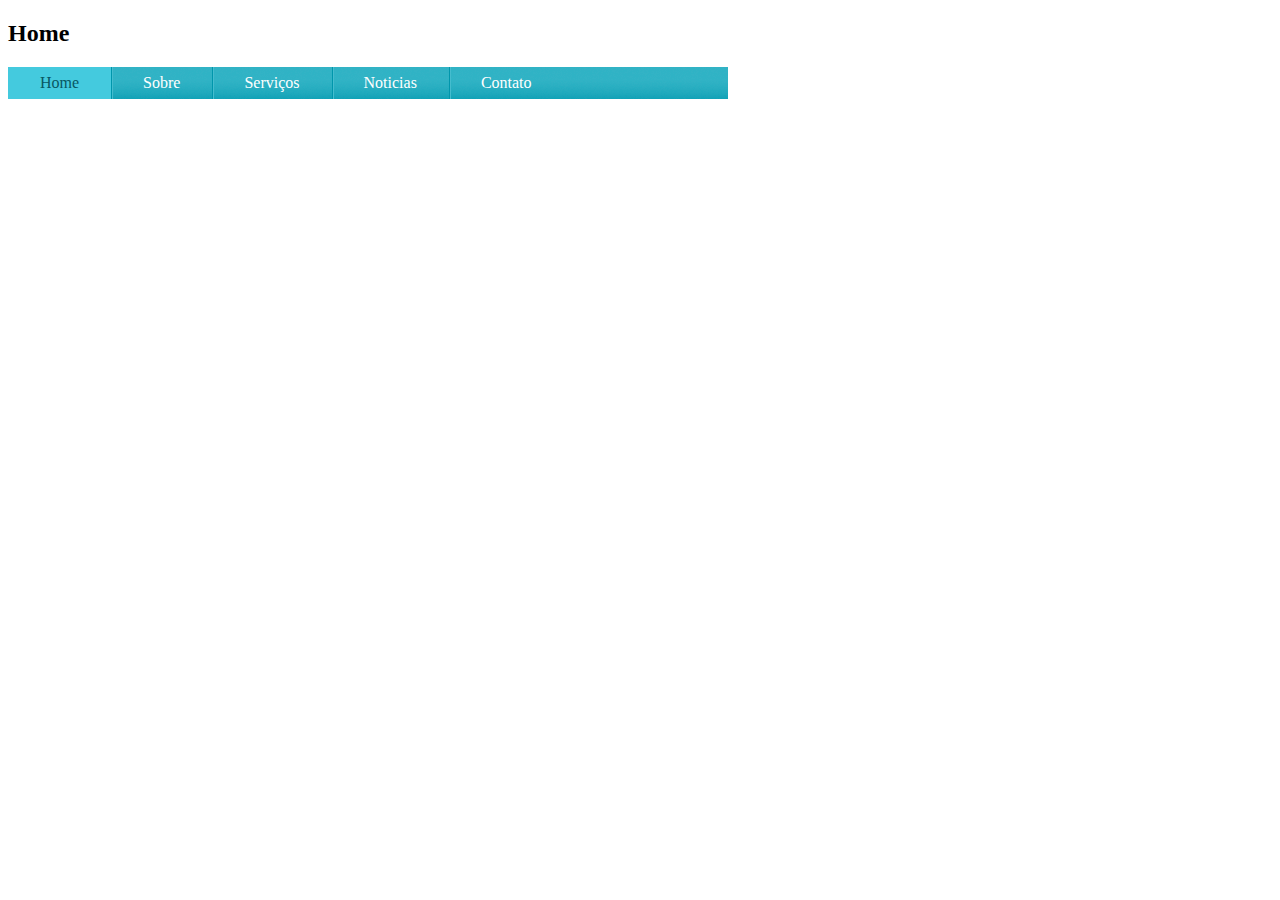
<file: index.html>
<!DOCTYPE html>
<!DOCTYPE html>
<html lang="pt-br">
    <head>
        <title> Navegação Horizontal</title>
        <meta charset="utf-8">
        <link rel="stylesheet" type="text/css" href="estilo.css">
    </head>
    <body id="home">
        <h2>Home</h2>
        <ul>
            <li class="home primeiro"> <a href="index.html">Home</a> </li>
            <li class="sobre"> <a href="sobre.html">Sobre</a> </li>
            <li class=" serviços"> <a href="serviços.html">Serviços</a> </li>
            <li class="noticias"> <a href="noticias.html">Noticias</a> </li>
            <li class="contato"> <a href="contato.html">Contato</a> </li>
        </ul>
    </body>
</html>
</file>
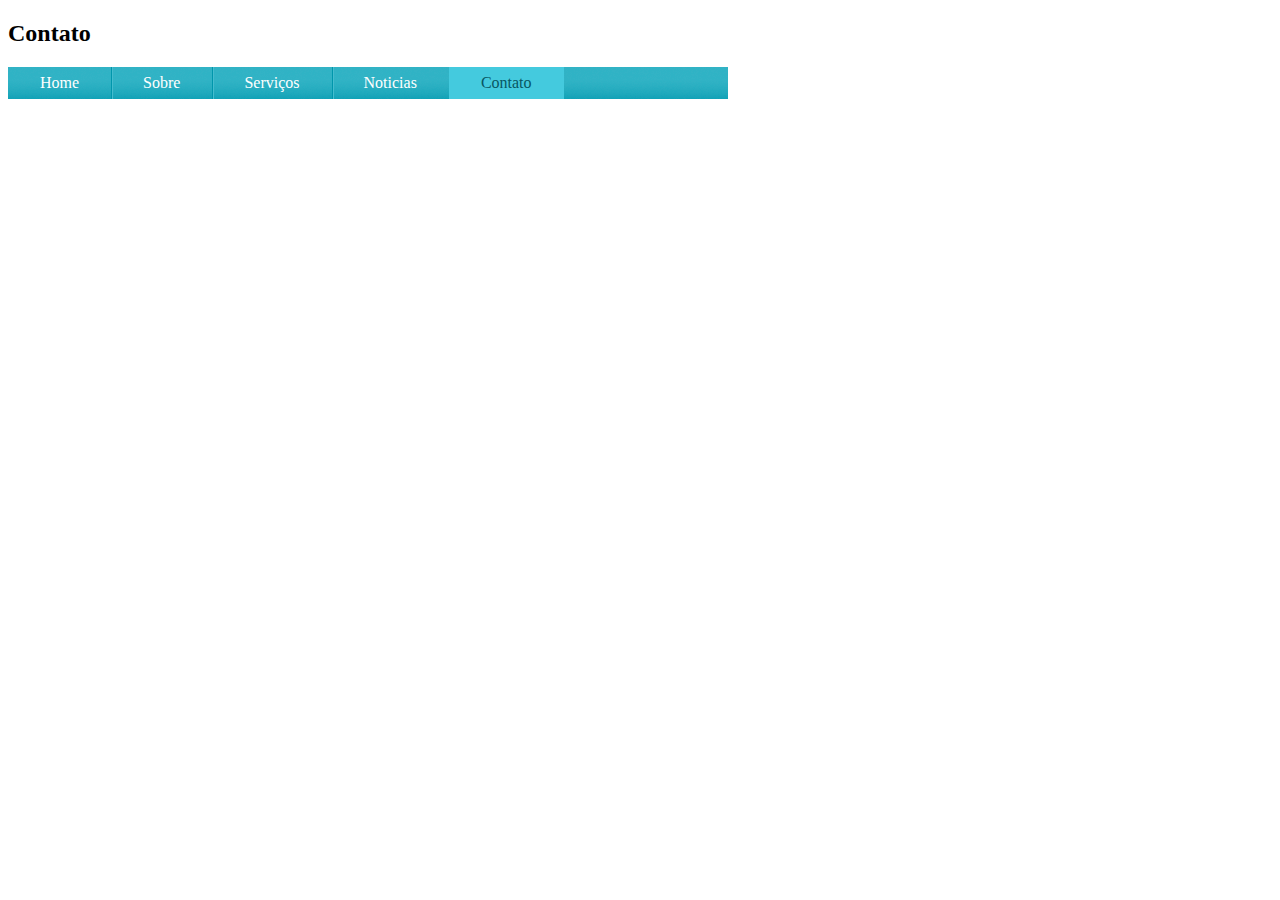
<file: contato.html>
<!DOCTYPE html>
<!DOCTYPE html>
<html lang="pt-br">
    <head>
        <title> Navegação Horizontal</title>
        <meta charset="utf-8">
        <link rel="stylesheet" type="text/css" href="estilo.css">
    </head>
    <body id="contato">
        <h2>Contato</h2>
        <ul>
            <li class="home primeiro"> <a href="index.html">Home</a> </li>
            <li class="sobre"> <a href="sobre.html">Sobre</a> </li>
            <li class=" serviços"> <a href="serviços.html">Serviços</a> </li>
            <li class="noticias"> <a href="noticias.html">Noticias</a> </li>
            <li class="contato"> <a href="contato.html">Contato</a> </li>
        </ul>
    </body>
</html>
</file>
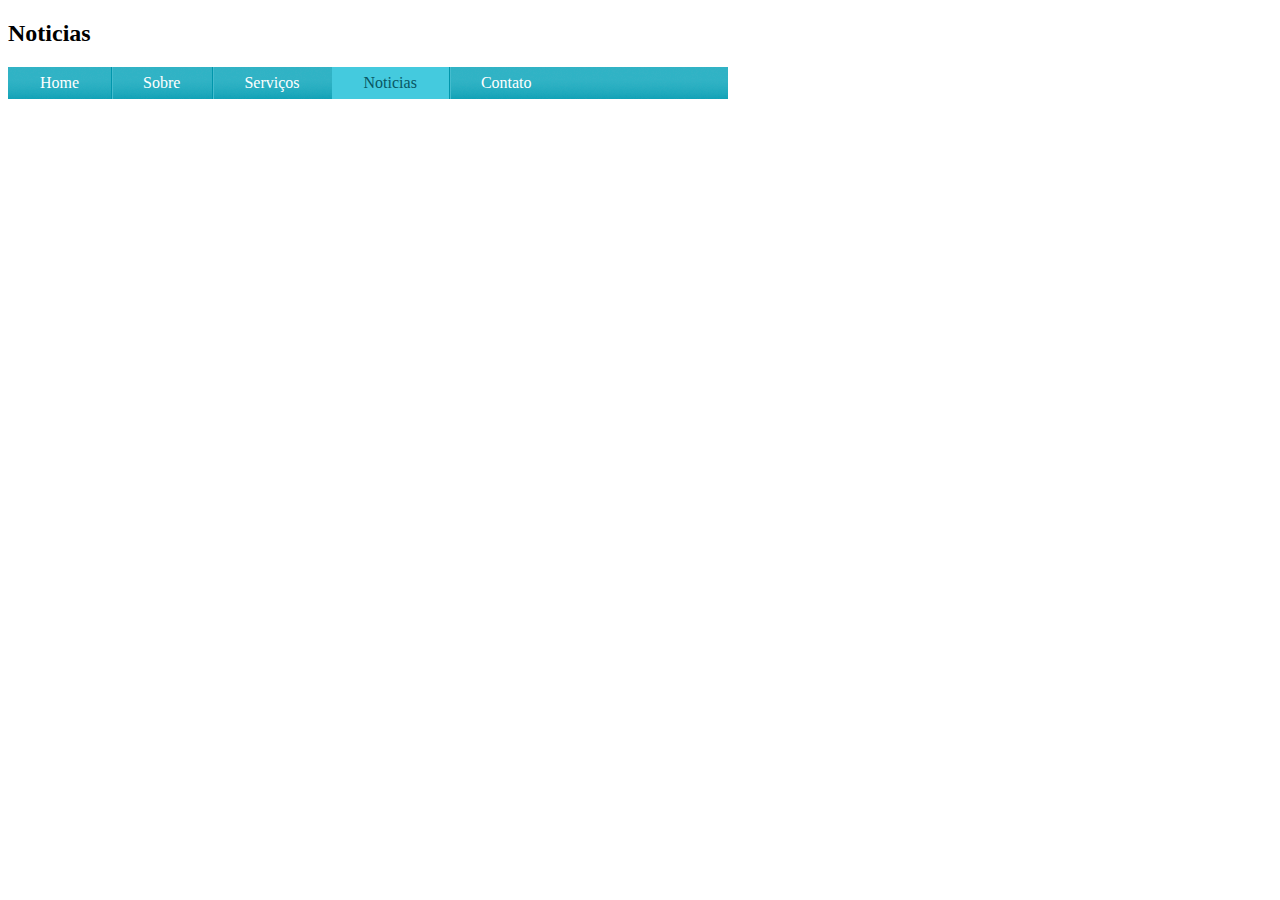
<file: noticias.html>
<!DOCTYPE html>
<!DOCTYPE html>
<html lang="pt-br">
    <head>
        <title> Navegação Horizontal</title>
        <meta charset="utf-8">
        <link rel="stylesheet" type="text/css" href="estilo.css">
    </head>
    <body id="noticias">
        <h2>Noticias</h2>
        <ul>
            <li class="home primeiro"> <a href="index.html">Home</a> </li>
            <li class="sobre"> <a href="sobre.html">Sobre</a> </li>
            <li class=" serviços"> <a href="serviços.html">Serviços</a> </li>
            <li class="noticias"> <a href="noticias.html">Noticias</a> </li>
            <li class="contato"> <a href="contato.html">Contato</a> </li>
        </ul>
    </body>
</html>
</file>
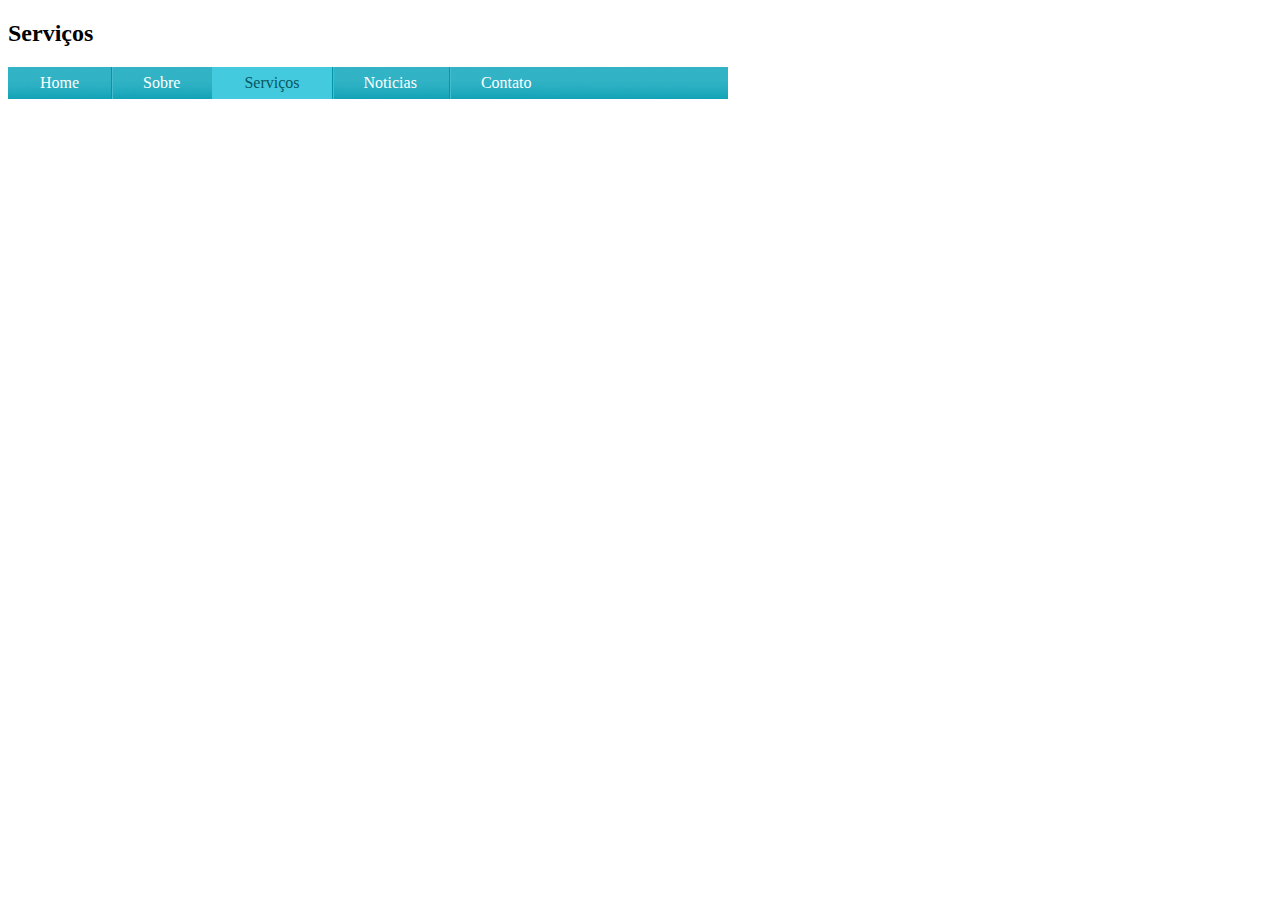
<file: serviços.html>
<!DOCTYPE html>
<!DOCTYPE html>
<html lang="pt-br">
    <head>
        <title> Navegação Horizontal</title>
        <meta charset="utf-8">
        <link rel="stylesheet" type="text/css" href="estilo.css">
    </head>
    <body id="serviços">
        <h2>Serviços</h2>
        <ul>
            <li class="home primeiro"> <a href="index.html">Home</a> </li>
            <li class="sobre"> <a href="sobre.html">Sobre</a> </li>
            <li class=" serviços"> <a href="serviços.html">Serviços</a> </li>
            <li class="noticias"> <a href="noticias.html">Noticias</a> </li>
            <li class="contato"> <a href="contato.html">Contato</a> </li>
        </ul>
    </body>
</html>
</file>
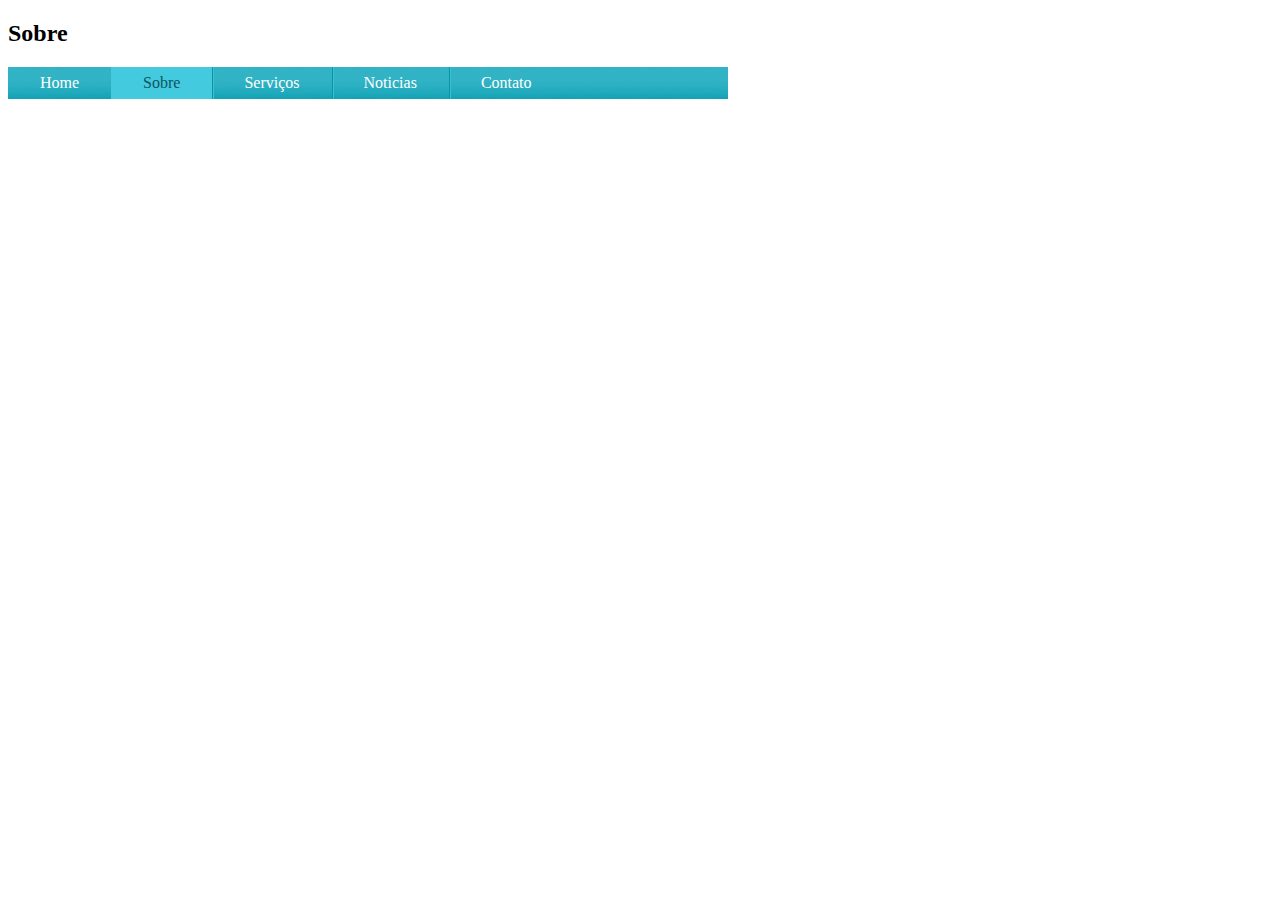
<file: sobre.html>
<!DOCTYPE html>
<!DOCTYPE html>
<html lang="pt-br">
    <head>
        <title> Navegação Horizontal</title>
        <meta charset="utf-8">
        <link rel="stylesheet" type="text/css" href="estilo.css">
    </head>
    <body id="sobre">
        <h2>Sobre</h2>
        <ul>
            <li class="home primeiro"> <a href="index.html">Home</a> </li>
            <li class="sobre"> <a href="sobre.html">Sobre</a> </li>
            <li class=" serviços"> <a href="serviços.html">Serviços</a> </li>
            <li class="noticias"> <a href="noticias.html">Noticias</a> </li>
            <li class="contato"> <a href="contato.html">Contato</a> </li>
        </ul>
    </body>
</html>
</file>
<file: estilo.css>
ul{
   margin: 0;
   padding: 0;
   list-style: none; 
   width: 720px;
   background: #159cb0 url(imagem/fundo-horizontal.png) repeat-x;
    float: left;
}

ul li{
    float: left;
    
}
ul a{
    display: block;
    padding: 0 2em;
    line-height: 2em;
    text-decoration: none;
    color: #fff;
    background: url(imagem/divisor.png) repeat-y;
}
ul .primeiro a{
    background: none;

}
ul a:hover{
   color: #085662;
   background: #44cade;
}
#home .home a,
#sobre .sobre a,
#serviços .serviços a,
#noticias .noticias a,
#contato .contato a{
    color: #085662;
   background: #44cade;
    

}
</file>
